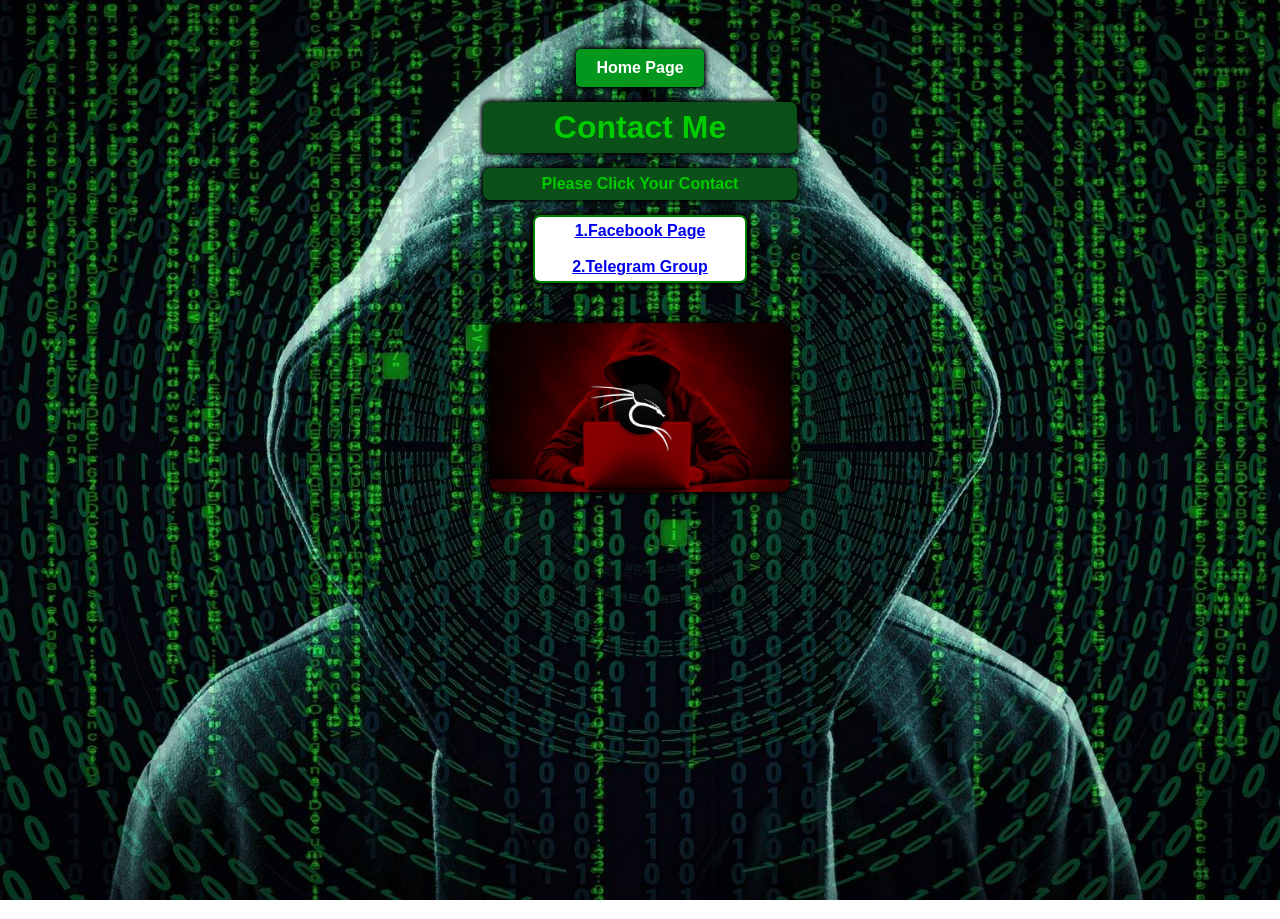
<file: Contact.html>
<!doctype html>
<html lang="en">

<head>
    <meta charset="UTF-8" />
    <meta name="viewport" content="width=device-width, initial-scale=1.0" />
    <title>Contact</title>
    <link rel="stylesheet" href="Style.css" />
</head>

<body>
    <div class="contener-contact">
        <a class="btn" href="index.html">Home Page</a>
        <h1 class="h2">Contact Me</h1>
        <a href="index.html"></a>
        <p class="h2">Please Click Your Contact</p>
        <ul class="ol">
            <a href="https://www.facebook.com/profile.php?id=61577905490771" target="_blank"></i>1.Facebook Page</a><br><br>
            <a href="https://t.me/TheDigitalMarketingNew " target="_blank">2.Telegram Group</a>
        </ul>
        <div>
            <img class="Pic-contact" src="img/A6.jpeg" alt="Contact">
        </div>
    </div>
</body>

</html>
</file>
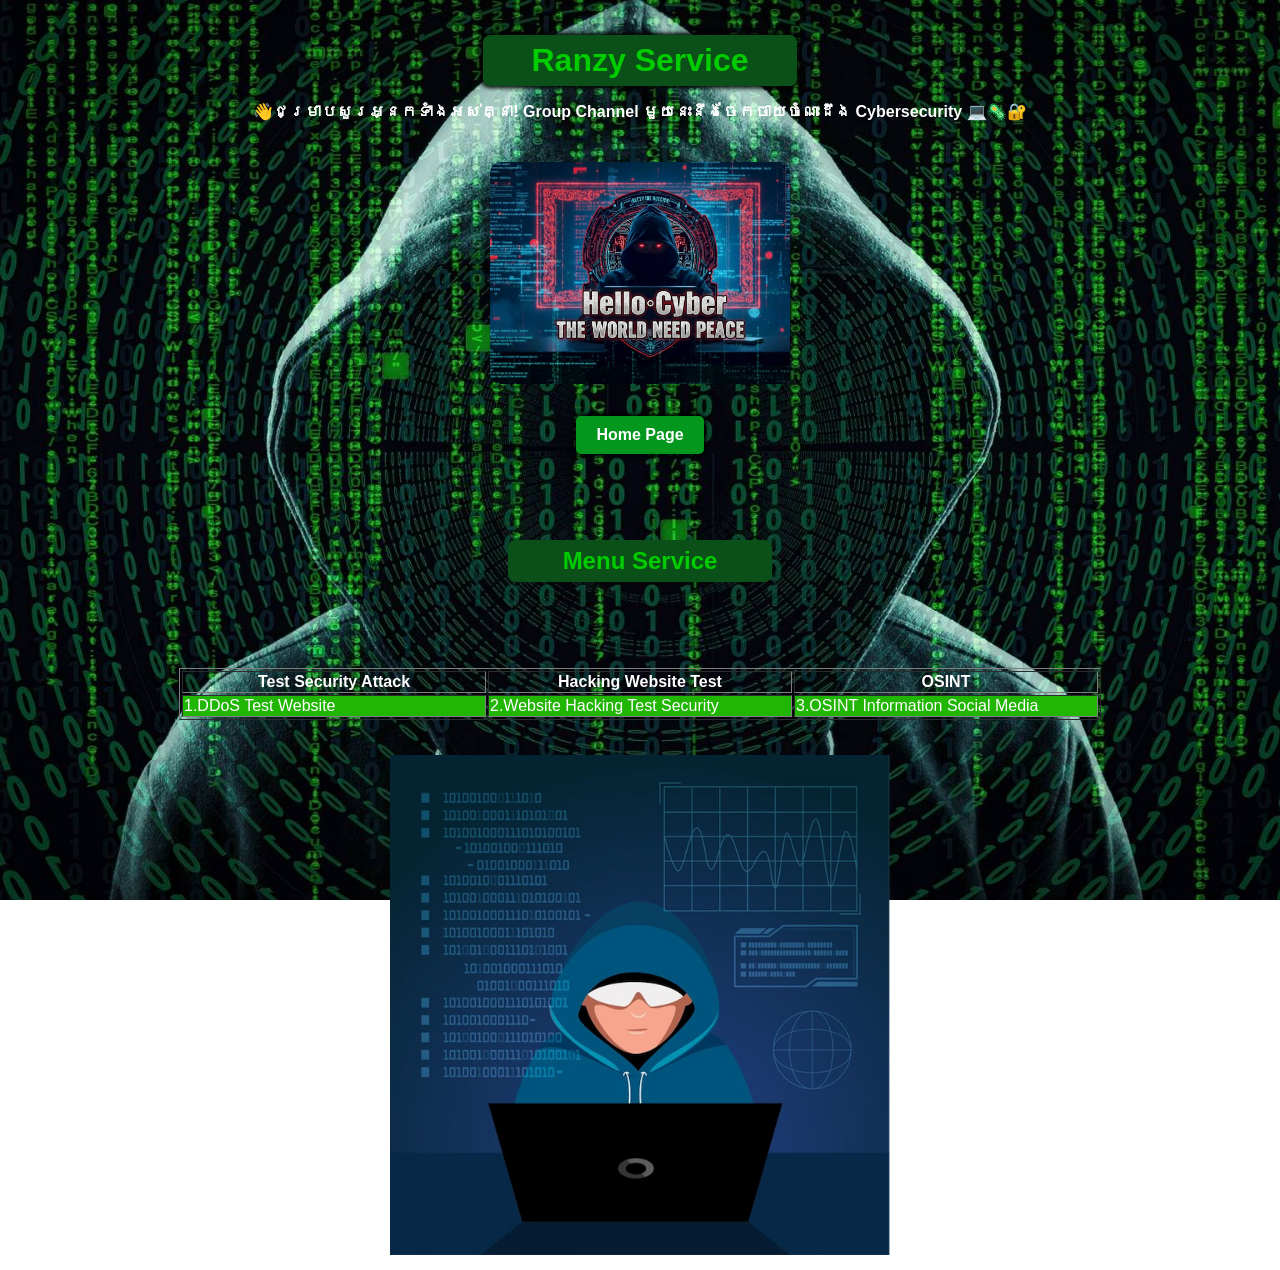
<file: service.html>
<!doctype html>
<html lang="en">
  <head>
    <meta charset="UTF-8" />
    <meta name="viewport" content="width=device-width, initial-scale=1.0" />
    <title>RanzyTools</title>
    <link rel="stylesheet" href="Style.css" />
  </head>

  <body>
    <div class="header-service">
      <h1 class="h2">Ranzy Service</h1>
      <p class="h1">
        👋ជម្រាបសួរអ្នកទាំងអស់គ្នា! Group Channel មួយនេះនឹងចែកចាយចំណេះដឹង
        Cybersecurity 💻🦠🔐
      </p>
      <img class="img" src="img/A1.jpg" alt="Hacking Tools" />
      <br />
      <br />
      <a class="btn" href="index.html">Home Page</a>
    </div>
    <div class="header-menu">
      <h2 class="service-btn">Menu Service</h2>
    </div>
    <div class="trstyle">
      <table border="1">
        <tr>
          <th style="width: 300px">Test Security Attack</th>
          <th style="width: 300px">Hacking Website Test</th>
          <th style="width: 300px">OSINT</th>
        </tr>
        <tr class="tr-h2">
          <td>1.DDoS Test Website</td>
          <td>2.Website Hacking Test Security</td>
          <td>3.OSINT Information Social Media</td>
        </tr>
      </table>
    </div>
    <div class="Pic-service">
      <img src="img/A5.webp" style="width: 500px" alt="Sevice" />
    </div>
  </body>
</html>
</file>
<file: Style.css>
body {
            font-family: Arial, sans-serif;
            margin: 0;
            padding: 0;
            border-width: 2px;
            background-image: url("img/A3.jpg");
            background-size: cover;
            background-position: center;
            background-repeat: no-repeat;
            background-attachment: fixed;
            min-height: 100vh;
        }
        /* ធ្វើឱ្យផ្នែកសំខាន់ៗនៅកណ្ដាល */
        
        .header-section,
        .header-service,
        .tools-container,
        .header-menu,
        .social-section,
        .tr-style,
        .contener-contact,
        .ol {
            text-align: center;
            padding: 20px;
            margin-bottom: 30px;
        }
        /* កែរូបភាពធំនៅខាងលើឱ្យតូចសមល្មម */
        
        .img {
            width: 300px;
            height: auto;
            border-radius: 10px;
            margin-top: 25px;
        }
        /* រចនាប្រអប់ Card ឱ្យនៅកណ្ដាល */
        
        .tool-card {
            background-color: #f9f9f9;
            border: 2px solid #0c5019;
            border-radius: 10px;
            padding: 20px;
            margin: 15px auto;
            /* ឱ្យវាស្ថិតនៅកណ្ដាលជានិច្ច */
            width: 300px;
            max-width: 250px;
            text-align: center;
            flex-shrink: 0;
            border-block-width: 1px;
        }
        /* កែរូបភាពក្នុង Card ឱ្យតូចបំផុត (ត្រឹម 150px) */
        
        .Tools-pic {
            width: 150px;
            height: auto;
            margin: 10px auto;
            display: block;
            border-radius: 5px;
        }
        /* ប៊ូតុង Download */
        
        .download-btn {
            display: inline-block;
            background-color: #0c5019;
            color: white;
            padding: 10px 20px;
            text-decoration: none;
            border-radius: 5px;
            margin-top: 10px;
            font-weight: bold;
        }
        
        .download-btn:hover {
            background-color: #123b1a;
            transform: scale(1.05);
        }
        /* Footer */
        
        .footer-nav {
            background-color: #0c5019;
            padding: 18px;
            text-align: center;
            width: 100%;
        }
        
        .footer-nav a {
            color: white;
            margin: 0 15px;
            text-decoration: none;
        }
        
        .download-btn {
            background-color: #00ff00;
            /* ពណ៌បៃតងបែប Hacker */
            color: black;
            padding: 10px 20px;
            text-decoration: none;
            font-weight: bold;
            border-radius: 5px;
            display: inline-block;
            margin-top: 10px;
            transition: 0.3s;
        }
        
        .download-btn:hover {
            background-color: #00cc00;
            transform: scale(1.1);
        }
        
        .tools-container {
            display: flex;
            flex-wrap: wrap;
            justify-content: center;
            gap: 20px;
            padding: 20px;
            width: 100%;
            flex-direction: row;
            align-items: stretch;
            font-weight: bold;
            color: #lalala;
        }
        
        .h1 {
            font-style: 40px;
            font-family: Arial;
            color: #ffff;
            justify-content: center;
            align-items: center;
            font-weight: 100%;
            font-weight: bold;
        }
        
        .H4 {
            font-style: 30px solid green;
            font-family: Arial;
            color: #00cc00;
            background-color: #0c5019;
            border: 2px solid #0c5019;
            border-radius: 10px;
            padding: 20px;
            margin: 15px auto;
            /* ឱ្យវាស្ថិតនៅកណ្ដាលជានិច្ច */
            width: 300px;
            max-width: 250px;
            text-align: center;
            flex-shrink: 0;
            border: #00cc00 saddlebrown;
            font-weight: bold;
        }
        
        .h3 {
            font-style: 30px solid green;
            font-family: Arial;
            color: #00cc00;
            background-color: #0c5019;
            border: 2px solid #0c5019;
            border-radius: 8px;
            padding: 8px;
            margin: 19px auto;
            /* ឱ្យវាស្ថិតនៅកណ្ដាលជានិច្ច */
            width: 300px;
            max-width: 250px;
            text-align: center;
            flex-shrink: 0;
            border: #00cc00 saddlebrown;
            box-shadow: 0px 0px 04px 02px black;
            font-weight: bold;
        }
        
        .h2 {
            font-style: 30px solid green;
            font-family: Arial;
            color: #00cc00;
            background-color: #0c5019;
            border: 2px solid #0c5019;
            border-radius: 7px;
            padding: 5px;
            margin: 15px auto;
            width: 300px;
            flex-shrink: 0;
            border: #00cc00 saddlebrown;
            box-shadow: 0px 0px 04px 02px black;
            font-weight: bold;
        }
        
        .Menu-color {
            font-weight: bold;
            color: white;
        }
        
        .Tools-img {
            font-style: 30px solid green;
            font-family: Arial;
            color: #00cc00;
            background-color: #0c5019;
            border: 2px solid #0c5019;
            border-radius: 8px;
            padding: 8px;
            margin: 19px auto;
            width: 300px;
            max-width: 300px;
            text-align: center;
            flex-shrink: 0;
            border: #00cc00 saddlebrown;
            box-shadow: 0px 0px 04px 02px black;
            font-weight: bold;
        }
        
        .popup-overlay {
            display: none;
            position: fixed;
            top: 0;
            left: 0;
            width: 100%;
            height: 100%;
            background-color: rgba(0, 0, 0, 0.8);
            z-index: 1000;
            justify-content: center;
            align-items: center;
        }
        
        .popup-content {
            background-color: white;
            padding: 30px;
            border-radius: 15px;
            width: 90%;
            max-width: 400px;
            text-align: center;
            position: relative;
            border: 3px solid #00ff00;
            animation: zoomIn 0.4s ease;
        }
        
        @keyframes zoomIn {
            from {
                transform: scale(0.5);
                opacity: 0;
            }
            to {
                transform: scale(1);
                opacity: 1;
            }
        }
        
        .close-btn {
            position: absolute;
            top: 10px;
            right: 15px;
            font-size: 25px;
            cursor: pointer;
            color: #333;
        }
        
        .popup-img {
            width: 100%;
            border-radius: 10px;
            margin: 15px 0;
        }
        
        .join-btn {
            display: inline-block;
            background-color: #28a745;
            color: white;
            padding: 10px 20px;
            text-decoration: none;
            border-radius: 5px;
            font-weight: bold;
        }
        
        .btn {
            display: inline-block;
            background-color: #03971e;
            color: white;
            padding: 10px 20px;
            text-decoration: none;
            border-radius: 5px;
            margin-top: 10px;
            font-weight: bold;
            box-shadow: 0px 0px 04px 02px black;
            font-weight: bold;
        }
        
        .service-btn {
            font-style: 30px solid green;
            font-family: Arial;
            border-radius: 10px;
            padding: 20px;
            margin: 15px auto;
            width: 300px;
            max-width: 250px;
            text-align: center;
            flex-shrink: 0;
            border: #00cc00 saddlebrown;
            font-weight: bold;
            color: #00cc00;
            background-color: #0c5019;
            border: 2px solid #0c5019;
            border-radius: 8px;
            padding: 5px;
            margin: 16px auto;
        }
        
        .trstyle {
            display: flex;
            justify-content: center;
            margin: top 20px;
            color: #ffff;
            font-family: Arial;
            border-radius: 10px;
            padding: 20px;
            margin: 15px auto;
            width: 80%;
        }
        
        .tr-h2 {
            font-family: Arial;
            background-color: #21b603;
            color: #ffff;
        }
        
        .Pic-service {
            width: 100%;
            border-radius: 10px;
            margin: 15px 0;
            justify-content: center;
            align-items: center;
            display: flex;
            gap: 20px;
            height: auto;
            border-radius: 10px;
        }
        
        .contener-contact {
            padding: 20px;
            margin: 19px;
            justify-content: center;
        }
        
        .ol {
            font-family: Arial;
            padding: 7px;
            font-style: 30px solid #fff;
            font-family: Arial;
            color: #fff;
            background-color: #fff;
            border: 2px solid green;
            padding: 5px;
            margin: 15px auto;
            flex-shrink: 0;
            border-radius: 7px;
            width: 200px;
            font-weight: bold;
            box-shadow: 0px 0px 04px 02px black;
        }
        
        .Pic-contact {
            border-radius: 20px;
            box-shadow: 0px 0px 04px 02px black;
            width: 300px;
            height: auto;
            border-radius: 10px;
            margin-top: 25px;
</file>
